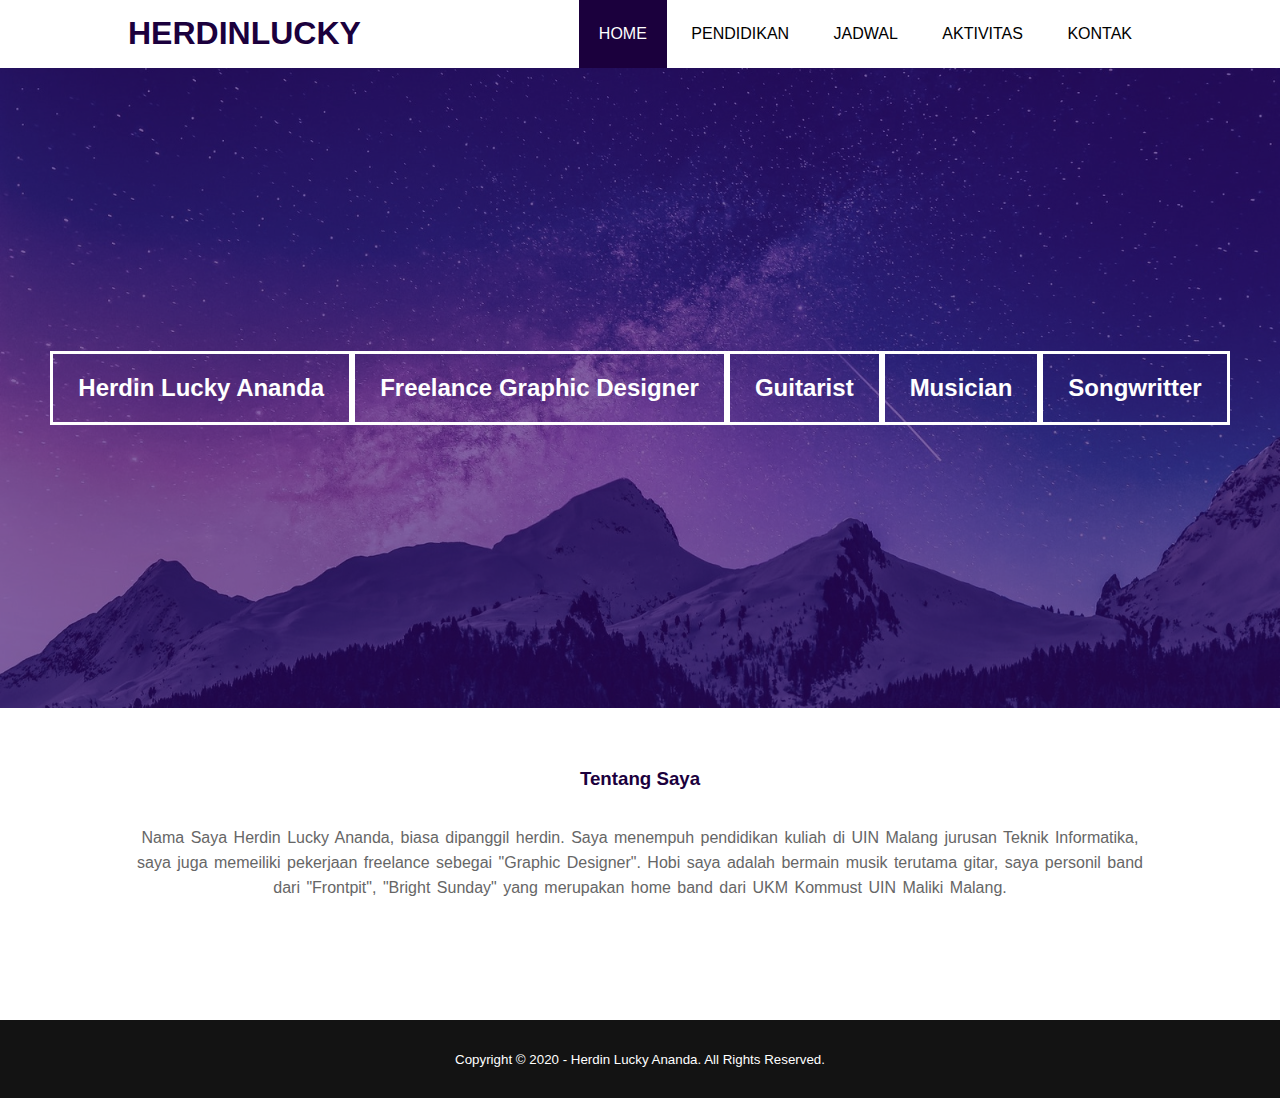
<file: Web/basic-web/index.html>
<!DOCTYPE html>
<html>
<head>
	<meta charset="utf-8">
	<meta name="viewport" content="width=device-width, initial-scale=1">
	<title>Herdin Lucky A.</title>
	<link rel="stylesheet" type="text/css" href="css/style.css">
	<link rel="stylesheet" type="text/css" href="https://cdnjs.cloudflare.com/ajax/libs/font-awesome/5.13.0/css/all.min.css">
	<script src="https://code.jquery.com/jquery-3.5.1.min.js" integrity="sha256-9/aliU8dGd2tb6OSsuzixeV4y/faTqgFtohetphbbj0=" crossorigin="anonymous"></script>
</head>

<body>
	<!-- loader -->
	<div class="bg-loader">
		<div class="loader"></div>
	</div>

	<!-- header -->
		<header>
		<div class="container">
			<h1><a href="index.html">HERDINLUCKY</a></h1>
			<ul>
				<li class="active"><a href="index.html">HOME</a></li>
				<li><a href="pendidikan.html">PENDIDIKAN</a></li>
				<li><a href="jadwal.html">JADWAL</a></li>
				<li><a href="activity.html">AKTIVITAS</a></li>
				<li><a href="contact.html">KONTAK</a></li>
			</ul>
		</div>	
	</header>

	<!-- banner -->
	<section class="banner">
		<h2>Herdin Lucky Ananda</h2>
		<h2>Freelance Graphic Designer</h2>
		<h2>Guitarist</h2>
		<h2>Musician</h2>
		<h2>Songwritter</h2>
	</section>

	<!-- about -->
	<section class="about">
		<div class="container">
			<h3>Tentang Saya</h3>
			<p>Nama Saya Herdin Lucky Ananda, biasa dipanggil herdin. Saya menempuh pendidikan kuliah di UIN Malang jurusan Teknik Informatika, saya juga memeiliki pekerjaan freelance sebegai "Graphic Designer". Hobi saya adalah bermain musik terutama gitar, saya personil band dari "Frontpit", "Bright Sunday" yang merupakan home band dari UKM Kommust UIN Maliki Malang.</p>
		</div>
	</section>

	<!-- footer -->
	<footer>
		<div class="container">
			<small>Copyright &copy; 2020 - Herdin Lucky Ananda. All Rights Reserved.</small>
		</div>
	</footer>


	<script type="text/javascript">
		$(document).ready(function(){
			$(".bg-loader").hide();
		})
	</script>
</body>
</html>
</file>
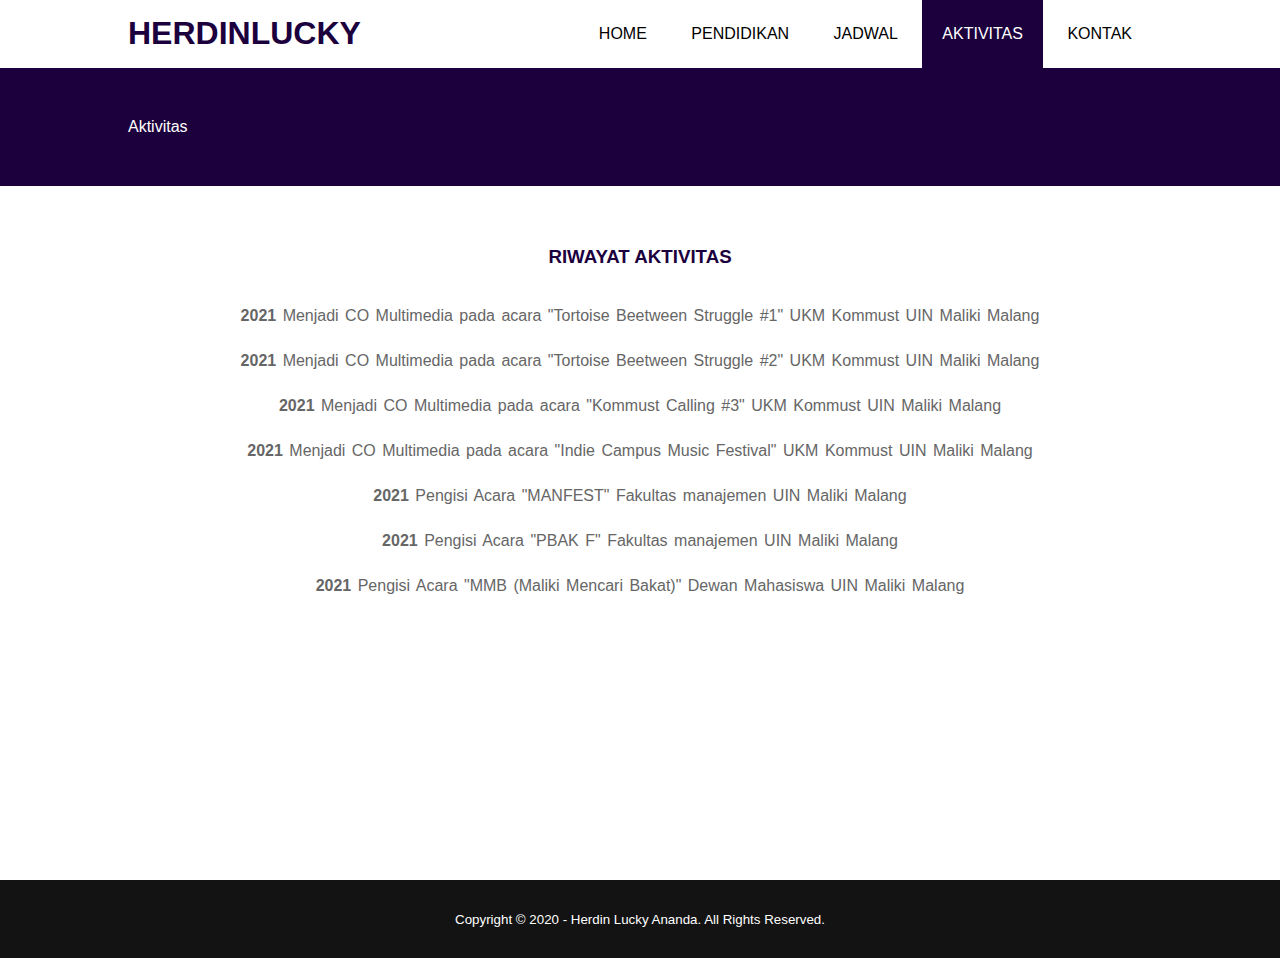
<file: Web/basic-web/activity.html>
<!DOCTYPE html>
<html>
<head>
	<meta charset="utf-8">
	<meta name="viewport" content="width=device-width, initial-scale=1">
	<title>Herdin Lucky A.</title>
	<link rel="stylesheet" type="text/css" href="css/style.css">
	<link rel="stylesheet" type="text/css" href="https://cdnjs.cloudflare.com/ajax/libs/font-awesome/5.13.0/css/all.min.css">
	<script src="https://code.jquery.com/jquery-3.5.1.min.js" integrity="sha256-9/aliU8dGd2tb6OSsuzixeV4y/faTqgFtohetphbbj0=" crossorigin="anonymous"></script>
</head>
<body>
	<!-- loader -->
	<div class="bg-loader">
		<div class="loader"></div>
	</div>

	<!-- header -->
	<header>
		<div class="container">
			<h1><a href="index.html">HERDINLUCKY</a></h1>
			<ul>
				<li><a href="index.html">HOME</a></li>
				<li><a href="pendidikan.html">PENDIDIKAN</a></li>
				<li><a href="jadwal.html">JADWAL</a></li>
				<li class="active"><a href="activity.html">AKTIVITAS</a></li>
				<li><a href="contact.html">KONTAK</a></li>
			</ul>
		</div>
	</header>

	<!-- label -->
	<section class="label">
		<div class="container">
			<p>Aktivitas</p>
		</div>
	</section>

	<section class="about">
		<div class="container">
			<h3>RIWAYAT AKTIVITAS</h3>
			<p><strong>2021 </strong> Menjadi CO Multimedia pada acara "Tortoise Beetween Struggle #1" UKM Kommust UIN Maliki Malang </p>
			<p><strong>2021 </strong> Menjadi CO Multimedia pada acara "Tortoise Beetween Struggle #2" UKM Kommust UIN Maliki Malang </p>
			<p><strong>2021 </strong> Menjadi CO Multimedia pada acara "Kommust Calling #3" UKM Kommust UIN Maliki Malang </p>
			<p><strong>2021 </strong> Menjadi CO Multimedia pada acara "Indie Campus Music Festival" UKM Kommust UIN Maliki Malang </p>
			<p><strong>2021 </strong> Pengisi Acara "MANFEST" Fakultas manajemen UIN Maliki Malang </p>
			<p><strong>2021 </strong> Pengisi Acara "PBAK F" Fakultas manajemen UIN Maliki Malang </p>
			<p><strong>2021 </strong> Pengisi Acara "MMB (Maliki Mencari Bakat)" Dewan Mahasiswa UIN Maliki Malang </p>
		</div>
		<br><br><br><br><br><br><br><br><br>
	</section>

	<!-- footer -->
	<footer>
		<div class="container">
			<small>Copyright &copy; 2020 - Herdin Lucky Ananda. All Rights Reserved.</small>
		</div>
	</footer>


	<script type="text/javascript">
		$(document).ready(function(){
			$(".bg-loader").hide();
		})
	</script>
</body>
</html>
</file>
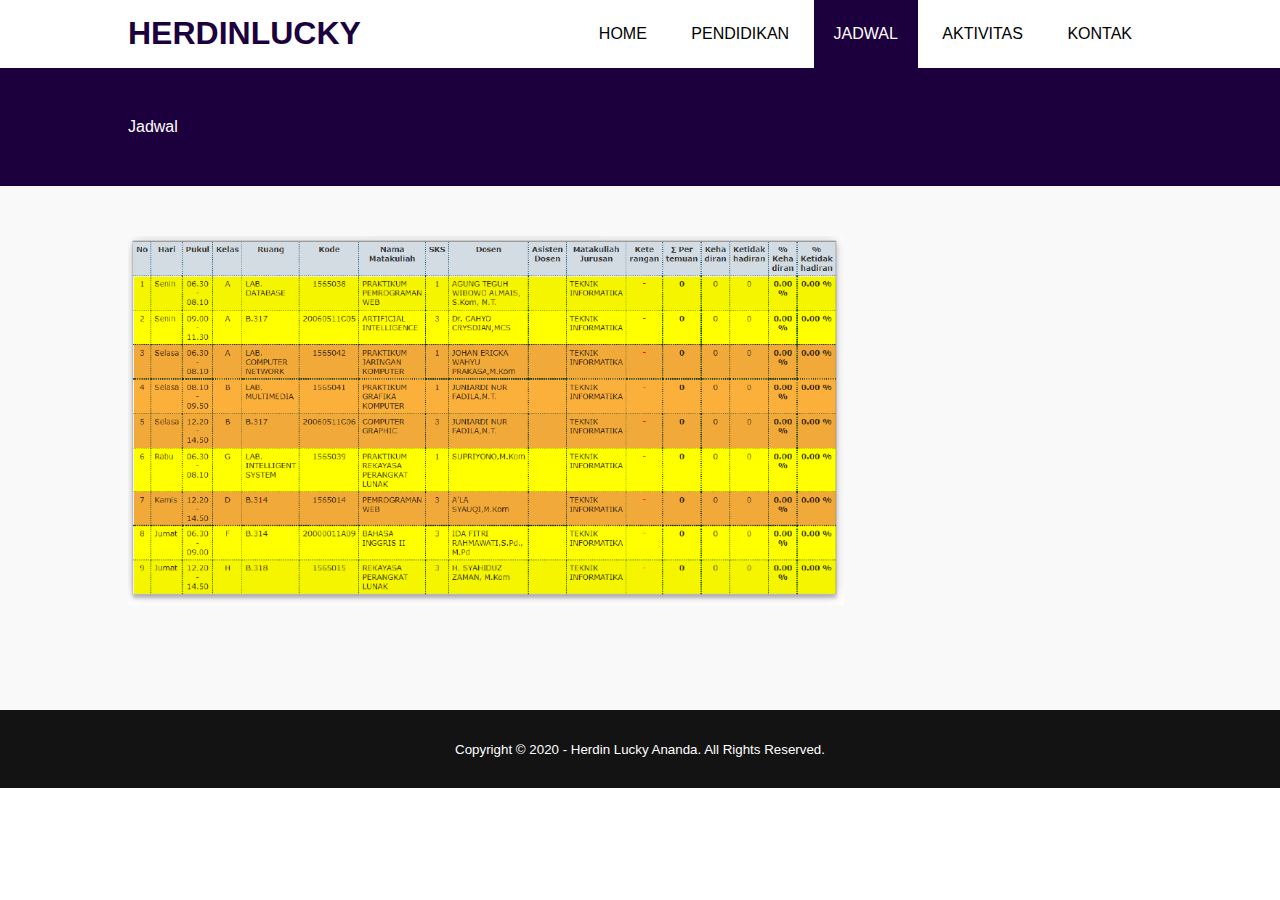
<file: Web/basic-web/jadwal.html>
<!DOCTYPE html>
<html>
<head>
	<meta charset="utf-8">
	<meta name="viewport" content="width=device-width, initial-scale=1">
	<title>Herdin Lucky A.</title>
	<link rel="stylesheet" type="text/css" href="css/style.css">
	<link rel="stylesheet" type="text/css" href="https://cdnjs.cloudflare.com/ajax/libs/font-awesome/5.13.0/css/all.min.css">
	<script src="https://code.jquery.com/jquery-3.5.1.min.js" integrity="sha256-9/aliU8dGd2tb6OSsuzixeV4y/faTqgFtohetphbbj0=" crossorigin="anonymous"></script>
</head>
<body>
	<!-- loader -->
	<div class="bg-loader">
		<div class="loader"></div>
	</div>

	<!-- header -->
	<header>
		<div class="container">
			<h1><a href="index.html">HERDINLUCKY</a></h1>
			<ul>
				<li><a href="index.html">HOME</a></li>
				<li><a href="pendidikan.html">PENDIDIKAN</a></li>
				<li  class="active"><a href="jadwal.html">JADWAL</a></li>
				<li><a href="activity.html">AKTIVITAS</a></li>
				<li><a href="contact.html">KONTAK</a></li>
			</ul>
		</div>
	</header>

	<!-- label -->
	<section class="label">
		<div class="container">
			<p>Jadwal</p>
		</div>
	</section>

	<!-- service -->
	<section class="service">
		<div class="container">
			<img src="img/jadwal.png" width="70%">
		</div>
	</section>

	<!-- footer -->
	<footer>
		<div class="container">
			<small>Copyright &copy; 2020 - Herdin Lucky Ananda. All Rights Reserved.</small>
		</div>
	</footer>


	<script type="text/javascript">
		$(document).ready(function(){
			$(".bg-loader").hide();
		})
	</script>
</body>
</html>
</file>
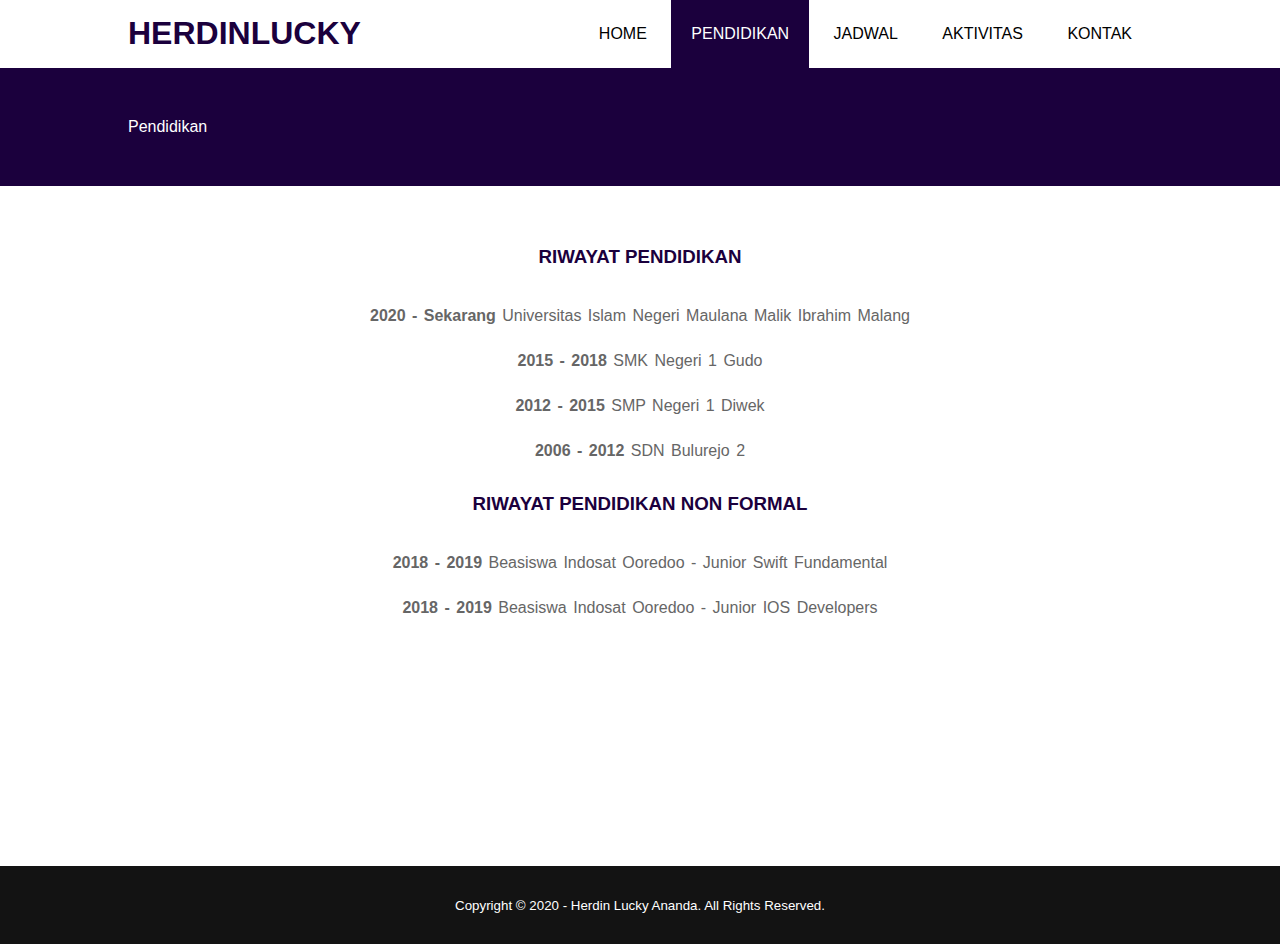
<file: Web/basic-web/pendidikan.html>
<!DOCTYPE html>
<html>
<head>
	<meta charset="utf-8">
	<meta name="viewport" content="width=device-width, initial-scale=1">
	<title>Herdin Lucky A.</title>
	<link rel="stylesheet" type="text/css" href="css/style.css">
	<link rel="stylesheet" type="text/css" href="https://cdnjs.cloudflare.com/ajax/libs/font-awesome/5.13.0/css/all.min.css">
	<script src="https://code.jquery.com/jquery-3.5.1.min.js" integrity="sha256-9/aliU8dGd2tb6OSsuzixeV4y/faTqgFtohetphbbj0=" crossorigin="anonymous"></script>
</head>
<body>
	<!-- loader -->
	<div class="bg-loader">
		<div class="loader"></div>
	</div>

	<!-- header -->
		</div>
	</div>
	<header>
		<div class="container">
			<h1><a href="index.html">HERDINLUCKY</a></h1>
			<ul>
				<li><a href="index.html">HOME</a></li>
				<li class="active"><a href="pendidikan.html">PENDIDIKAN</a></li>
				<li><a href="jadwal.html">JADWAL</a></li>
				<li><a href="activity.html">AKTIVITAS</a></li>
				<li><a href="contact.html">KONTAK</a></li>
			</ul>
		</div>
	</header>

	<!-- label -->
	<section class="label">
		<div class="container">
			<p>Pendidikan</p>
		</div>
	</section>

	<!-- about -->
	<section class="about">
		<div class="container">
			<h3>RIWAYAT PENDIDIKAN</h3>
			<p><strong>2020 - Sekarang</strong> Universitas Islam Negeri Maulana Malik Ibrahim Malang </p>
			<p><strong>2015 - 2018</strong> SMK Negeri 1 Gudo </p>
			<p><strong>2012 - 2015</strong> SMP Negeri 1 Diwek </p>
			<p><strong>2006 - 2012</strong> SDN Bulurejo 2 </p>
			<h3>RIWAYAT PENDIDIKAN NON FORMAL</h3>
			<p><strong>2018 - 2019</strong> Beasiswa Indosat Ooredoo - Junior Swift Fundamental </p>
			<p><strong>2018 - 2019</strong> Beasiswa Indosat Ooredoo - Junior IOS Developers </p>
			<br><br><br><br><br><br><br>
		</div>
	</section>

	<!-- footer -->
	<footer>
		<div class="container">
			<small>Copyright &copy; 2020 - Herdin Lucky Ananda. All Rights Reserved.</small>
		</div>
	</footer>


	<script type="text/javascript">
		$(document).ready(function(){
			$(".bg-loader").hide();
		})
	</script>
</body>
</html>
</file>
<file: Web/basic-web/css/style.css>
* {
	padding:0;
	margin:0;
	font-family: sans-serif;
}
a {
	color: inherit;
	text-decoration: none;
}
.medsos {
	padding:5px 0;
	background-color: #1b003d;
}
.medsos ul li {
	display: inline-block;
	color: #fff;
	margin-right: 10px;
}
.container {
	width:80%;
	margin:0 auto;
}
.container:after {
	content:'';
	display: block;
	clear: both;
}
header h1 {
	float: left;
	padding:15px 0;
	color: #1b003d;
}
header ul {
	float: right;
}
header ul li {
	display: inline-block;
}
header ul li a {
	padding:25px 20px;
	display: inline-block;
}
header ul li a:hover {
	background-color: #1b003d;
	color: #fff;
}
.active {
	background-color: #1b003d;
	color: #fff;
}
.banner {
	height: 60vh;
	background-image: url('../img/banner.jpg');
	background-size: cover;
	position: relative;
	display: flex;
	justify-content: center;
	align-items: center;
}
.banner:after {
	content:'';
	display: block;
	position: absolute;
	top: 0;
	left: 0;
	right: 0;
	bottom: 0;
	background-color: rgba(51, 2, 107, .6);
}
.banner h2 {
	color: #fff;
	z-index: 1;
	padding: 20px 25px;
	border:3px solid #fff;
}
section {
	padding:50px 0;
}
section h3 {
	text-align: center;
	padding:10px 0;
	color: #1b003d;
	margin-bottom: 25px;
}
img{
	text-align: center;
}
.about,
.service {
	padding-bottom: 100px;
}
.about p {
	color: #666;
	word-spacing: 2px;
	line-height: 25px;
	margin-bottom: 20px;
	text-align: center;
}
.service {
	background-color: #f9f9f9;
}
.box {
	color: #1b003d;
}
.box:after {
	content: '';
	display: block;
	clear: both;
}
.box .col-4 {
	width:25%;
	padding:20px;
	box-sizing: border-box;
	text-align: center;
	float: left;
}
.icon {
	width:70px;
	height:70px;
	border:1px solid;
	border-radius: 50%;
	text-align: center;
	line-height: 70px;
	font-size: 20px;
	margin:0 auto;
}
.box .col-4 h4 {
	margin:20px 0;
}
footer {
	padding:30px 0;
	background-color: rgb(19, 19, 19);
	color: #fff;
	text-align: center;
}
.bg-loader {
	background-color: #eee;
	position: fixed;
	top: 0;
	left: 0;
	right: 0;
	bottom: 0;
	z-index: 9999;
	display: flex;
	justify-content: center;
	align-items: center;
}
.bg-loader .loader {
	width:100px;
	height: 100px;
	border:3px solid #fff;
	border-radius: 50%;
	border-top-color: #1b003d;
	border-right-color: #1b003d;
	border-bottom-color: #1b003d;
	animation: puterin .8s linear infinite;
}
.label {
	background-color: #1b003d;
	color: #fff;
}
#nav{
    margin-left: -50px;
    text-align: center;
    padding-top: 0;
}
#nav li{
    padding:10px;
    display: inline-block;
}
@keyframes puterin {
	100% {
		transform: rotate(360deg);
	}
}
@media screen and (max-width: 768px){
	.container {
		width:90%;
	}
	header h1 {
		text-align: center;
		float: none;
	}
	header ul {
		text-align: center;
		float: none;
	}
	.box .col-4 {
		width:100%;
		float: none;
		margin-bottom: 20px;
	}
}
</file>
